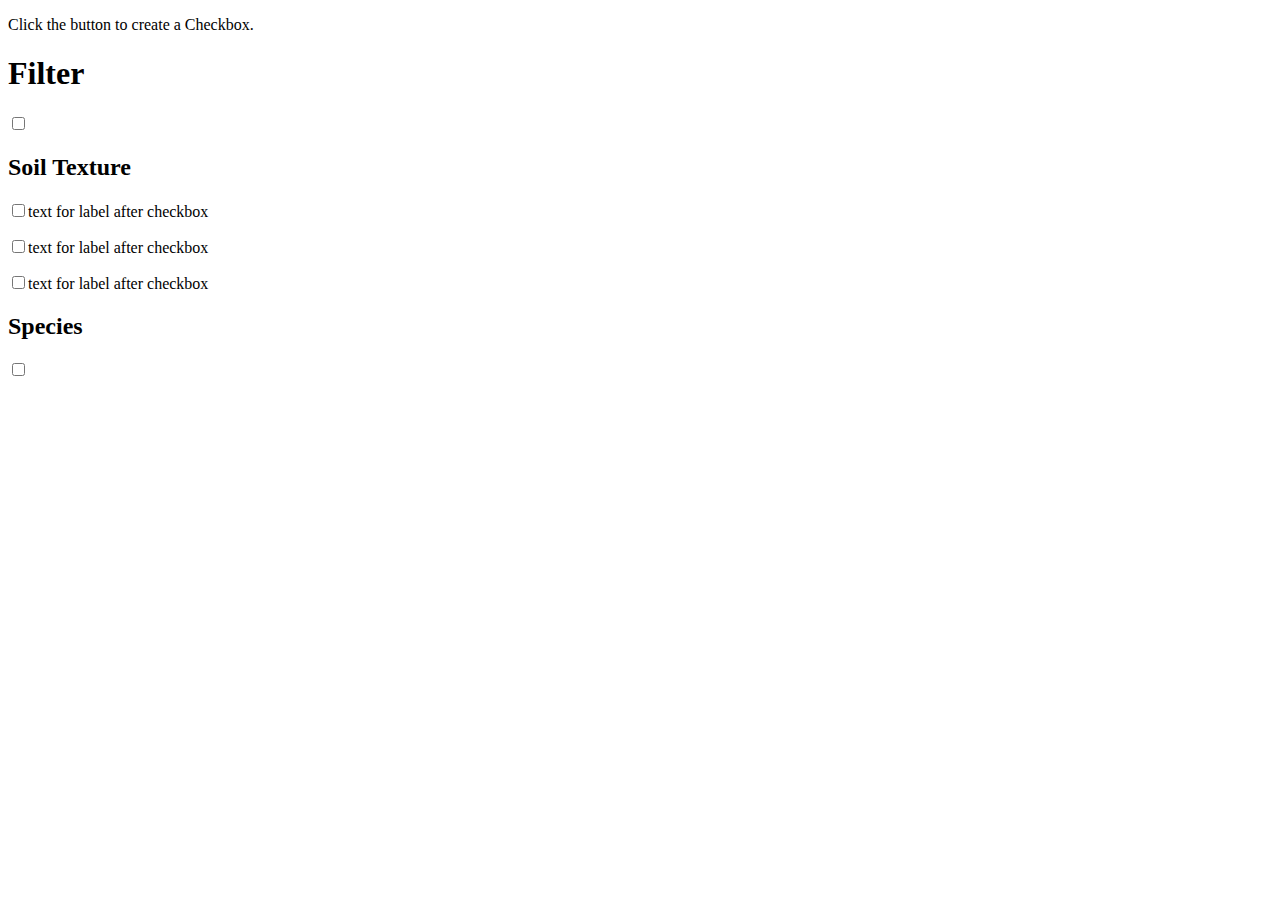
<file: practice.html>
<!DOCTYPE html>
<html>
<body>

<p>Click the button to create a Checkbox.</p>


<script>
  var h = document.createElement("H1");
  var t = document.createTextNode("Filter");
  h.appendChild(t);
  document.body.appendChild(h);

  var x = document.createElement("INPUT");
  x.setAttribute("type", "checkbox");
  x.addEventListener("click", doTheFunc);
  document.body.appendChild(x);

  var h = document.createElement("H2");
  var t = document.createTextNode("Soil Texture");
  h.appendChild(t);
  document.body.appendChild(h);

  var x = document.createElement("INPUT");
  x.setAttribute("type", "checkbox");
  x.addEventListener("click", doTheFunc);

  var label = document.createElement('label')
  label.appendChild(document.createTextNode('text for label after checkbox'));

  var empty = document.createElement("P");

  document.body.appendChild(x);
  document.body.appendChild(label);
  document.body.appendChild(empty);

  var x = document.createElement("INPUT");
  x.setAttribute("type", "checkbox");
  x.addEventListener("click", doTheFunc);

  var label = document.createElement('label')
  label.appendChild(document.createTextNode('text for label after checkbox'));

  document.body.appendChild(x);
  document.body.appendChild(label);
  empty = document.createElement("P");
  document.body.appendChild(empty);

  var x = document.createElement("INPUT");
  x.setAttribute("type", "checkbox");
  x.addEventListener("click", doTheFunc);

  var label = document.createElement('label')
  label.appendChild(document.createTextNode('text for label after checkbox'));

  document.body.appendChild(x);
  document.body.appendChild(label);
  empty = document.createElement("P");
  document.body.appendChild(empty);


  var h = document.createElement("H2");
  var t = document.createTextNode("Species");
  h.appendChild(t);
  document.body.appendChild(h);


  var x = document.createElement("INPUT");
  x.setAttribute("type", "checkbox");
  x.addEventListener("click", doTheFunc);
  document.body.appendChild(x);

  function doTheFunc(){
    console.log("We need to implement this function");
  }
</script>

</body>
</html>
</file>
